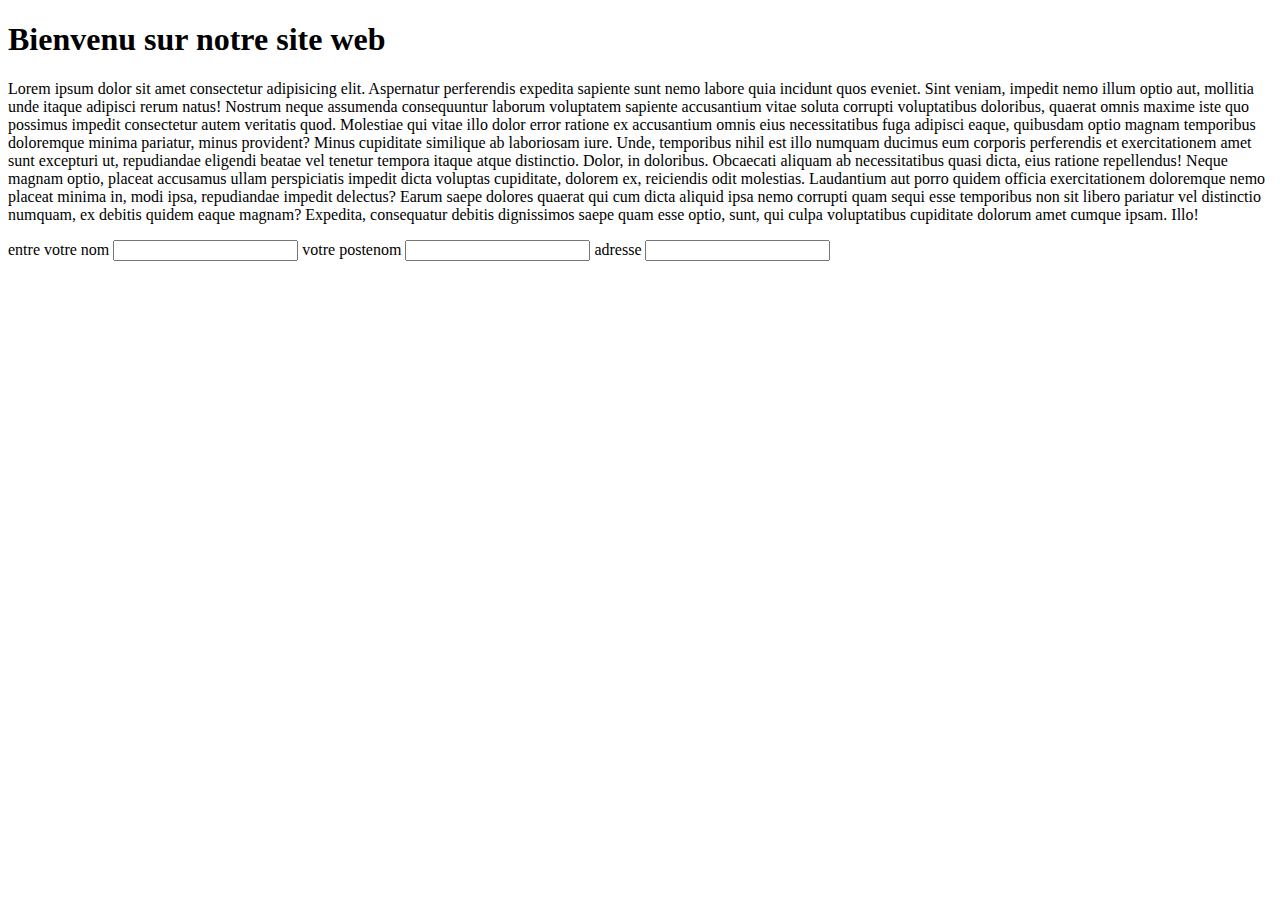
<file: index.html>
<!DOCTYPE html>
<html lang="en">
<head>
    <meta charset="UTF-8">
    <meta name="viewport" content="width=a, initial-scale=1.0">
    <title>Acceuil</title>
</head>
<body>
    <h1>Bienvenu sur notre site web</h1>
    <p>Lorem ipsum dolor sit amet consectetur adipisicing elit. Aspernatur perferendis expedita sapiente sunt nemo labore quia incidunt quos eveniet. Sint veniam, impedit nemo illum optio aut, mollitia unde itaque adipisci rerum natus! Nostrum neque assumenda consequuntur laborum voluptatem sapiente accusantium vitae soluta corrupti voluptatibus doloribus, quaerat omnis maxime iste quo possimus impedit consectetur autem veritatis quod. Molestiae qui vitae illo dolor error ratione ex accusantium omnis eius necessitatibus fuga adipisci eaque, quibusdam optio magnam temporibus doloremque minima pariatur, minus provident? Minus cupiditate similique ab laboriosam iure. Unde, temporibus nihil est illo numquam ducimus eum corporis perferendis et exercitationem amet sunt excepturi ut, repudiandae eligendi beatae vel tenetur tempora itaque atque distinctio. Dolor, in doloribus. Obcaecati aliquam ab necessitatibus quasi dicta, eius ratione repellendus! Neque magnam optio, placeat accusamus ullam perspiciatis impedit dicta voluptas cupiditate, dolorem ex, reiciendis odit molestias. Laudantium aut porro quidem officia exercitationem doloremque nemo placeat minima in, modi ipsa, repudiandae impedit delectus? Earum saepe dolores quaerat qui cum dicta aliquid ipsa nemo corrupti quam sequi esse temporibus non sit libero pariatur vel distinctio numquam, ex debitis quidem eaque magnam? Expedita, consequatur debitis dignissimos saepe quam esse optio, sunt, qui culpa voluptatibus cupiditate dolorum amet cumque ipsam. Illo!</p>
    <form action="">
        <label for="">entre votre nom</label>
        <input type="text">
        <label for="">votre postenom</label>
        <input type="text">
        <label for="">adresse</label>
        <input type="text">
    </form>
    
</body>
</html>
</file>
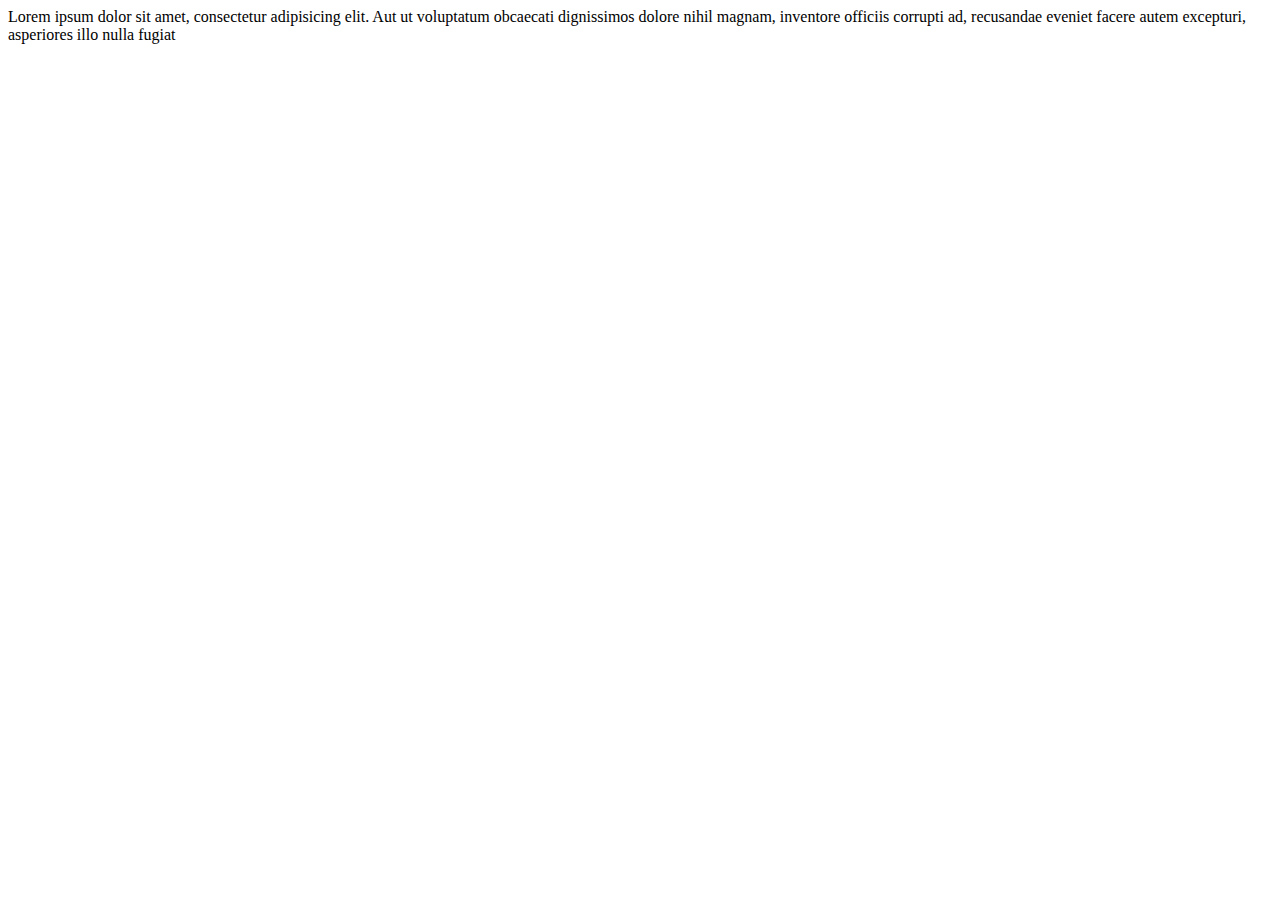
<file: Acceuil.html>
<!DOCTYPE html>
<html lang="en">
<head>
    <meta charset="UTF-8">
    <meta name="viewport" content="width=device-width, initial-scale=1.0">
    <title>Document</title>
</head>
<body>
    Lorem ipsum dolor sit amet, consectetur adipisicing elit. Aut ut voluptatum obcaecati dignissimos dolore nihil magnam, inventore officiis corrupti ad, recusandae eveniet facere autem excepturi, asperiores illo nulla fugiat <rerum class="p"></rerum>
</body>
</html>
</file>
